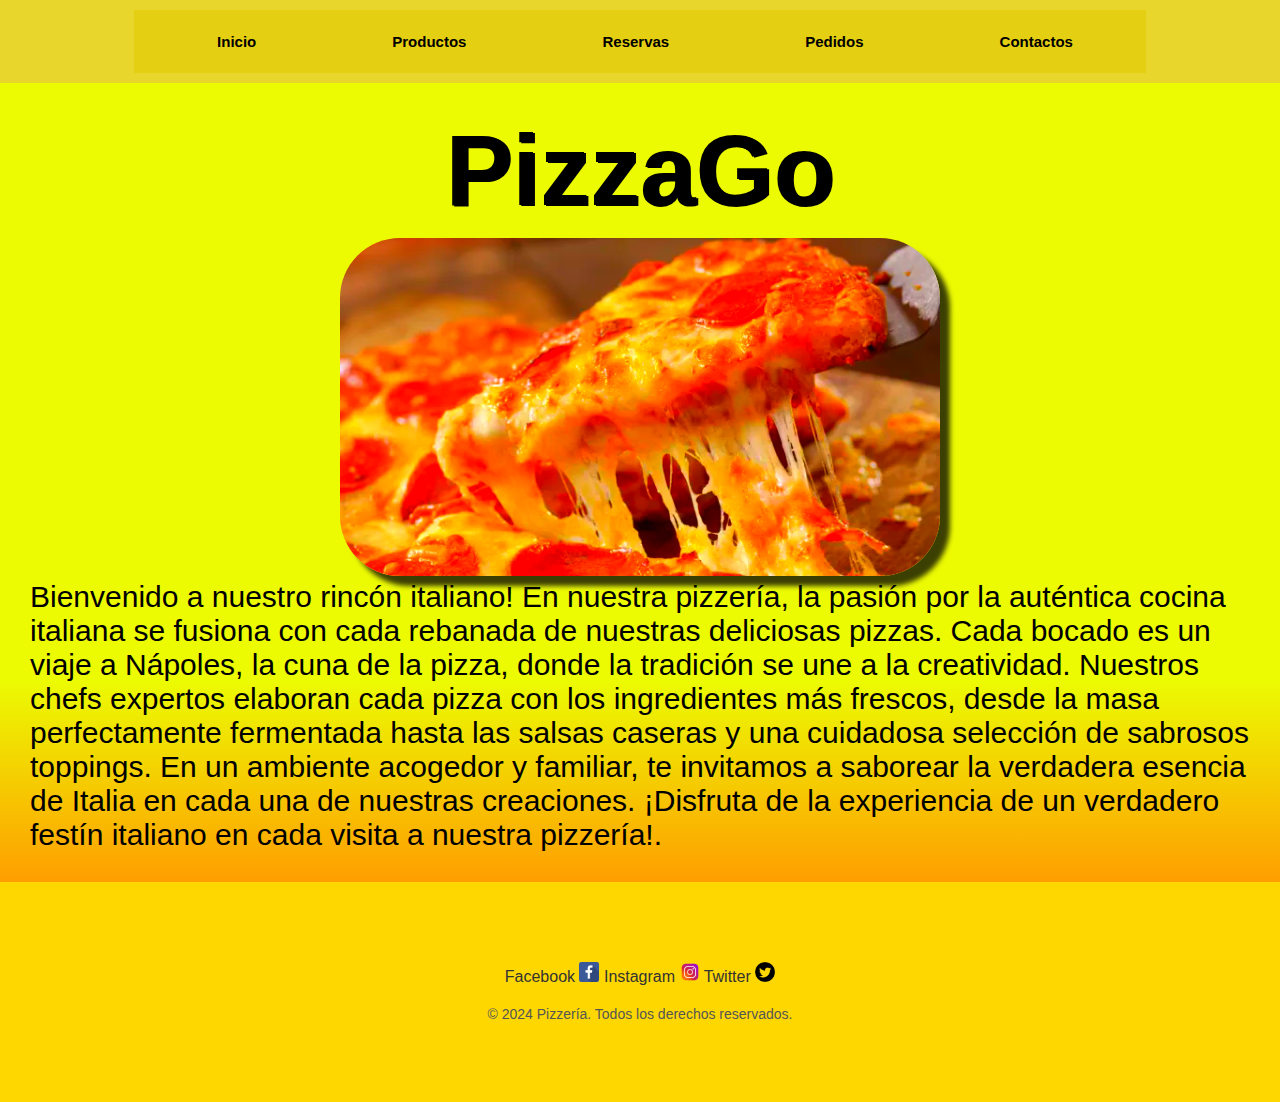
<file: index.html>
<!DOCTYPE html>
<html lang="en">
<head>
    <meta charset="UTF-8">
    <meta name="viewport" content="width=device-width, initial-scale=1.0">

    <link rel="stylesheet" href="css/estilo.css">
    <title>PizzaGo</title>
    <meta name="keywords" content="Pizzas, restaurante, italia, pizzeria">
</head>
<body>
    <!-- banner principal-->
    <header>
        
        <!--Menu de navegacion-->
       
        <nav class="nav">
            
            
               
            
            <ul class="nav">

            
                <li class="item iteminicio">
                    <a href="index.html">
                    Inicio
                </a>
                </li>
                <li class="item itemproductos">
                    <a href="pages/productos.html">
                        Productos
                    </a>
                </li>
                <li class="item itemreservas">
                    <a href="pages/Reservas.html">
                    Reservas
                </a>
                
                </li>
                <li class="item itempedidos">
                    <a href="pages/Pedidos.html">
                        Pedidos
                    </a>
                    
                </li>
                <li class="item itemcontactos">
                    <a href="pages/Contactos.html">
                        Contactos
                    </a>
                </li>
            </ul>
        </nav>
    
    </header>
    <!--Contenido principal-->
    <main class="fondoinx">
        <!--1 h1 por html, lo unico a tener en cuenta es que tenemos que respetar la jerarquia-->
        <h1 class="titulo">
            PizzaGo
        </h1>
        <div class="contenedorimg">
            
            <img src="img/fondo2.jpg" class="imagen" width="300px" alt=""> 
            
        </div>
        <p class="txtindex">Bienvenido a nuestro rincón italiano! En nuestra pizzería, la pasión por la auténtica cocina italiana se fusiona con cada rebanada de nuestras deliciosas pizzas. Cada bocado es un viaje a Nápoles, la cuna de la pizza, donde la tradición se une a la creatividad. Nuestros chefs expertos elaboran cada pizza con los ingredientes más frescos, desde la masa perfectamente fermentada hasta las salsas caseras y una cuidadosa selección de sabrosos toppings. En un ambiente acogedor y familiar, te invitamos a saborear la verdadera esencia de Italia en cada una de nuestras creaciones. ¡Disfruta de la experiencia de un verdadero festín italiano en cada visita a nuestra pizzería!.</p>
       
    </main>
    <!--Pie de pagina-->
    <div class= "fondofooter">

   
  <footer>
    <div class="footer-container">
      <div class="social-icons">
        Facebook <a href="https://facebook.com"> <img src="./img/iconface.png" class="iconface" alt=""></a>
        Instagram <a href="https://Instagram.com"> <img src="./img/iconig.png" class="iconface" alt=""></a>
    
   
        Twitter <a href="https://twitter.com"> <img src="./img/icontw.png" class="iconface"  alt=""></a>
      </div>
      <p>&copy; 2024 Pizzería. Todos los derechos reservados.</p>
    </div>
</div>
  </footer>
</div>
</body>
</html>
</file>
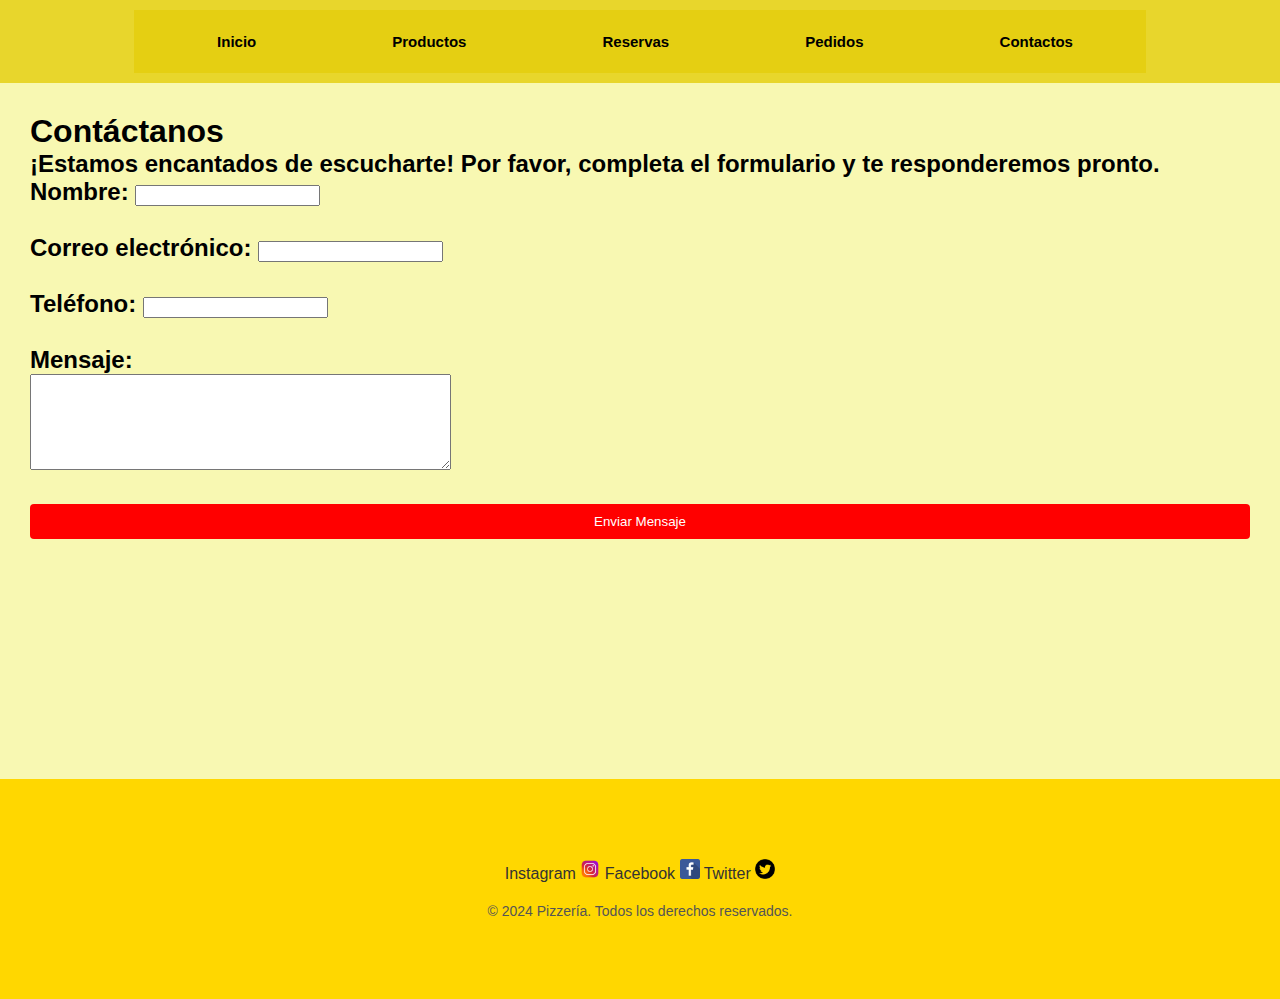
<file: pages/Contactos.html>
<!DOCTYPE html>
<html lang="en">
<head>
    <meta charset="UTF-8">
    <meta name="viewport" content="width=device-width, initial-scale=1.0">
   
    <link rel="stylesheet" href="../css/estilo.css">
    <title>Contactos</title>
    <meta name="keywords" content="WhatsApp, email, opiniones, criticas">
</head>
<body>
    <header>
       
        <!--Menu de navegacion-->
        <nav class="nav">
            
            
               
            
            <ul class="nav">

            
                <li class="item iteminicio">
                    <a href="../index.html">
                    Inicio
                </a>
                </li>
                <li class="item itemproductos">
                    <a href="../pages/productos.html">
                        Productos
                    </a>
                </li>
                <li class="item itemreservas">
                    <a href="../pages/Reservas.html">
                    Reservas
                </a>
                
                </li>
                <li class="item itempedidos">
                    <a href="../pages/Pedidos.html">
                        Pedidos
                    </a>
                    
                </li>
                <li class="item itemcontactos">
                    <a href="../pages/Contactos.html">
                        Contactos
                    </a>
                </li>
            </ul>
        </nav>
    </header> 
    
        <main class="main">

   
    <h1>Contáctanos</h1>
    
    <h2>¡Estamos encantados de escucharte! Por favor, completa el formulario y te responderemos pronto.<h2>

    <form  class= "form" action="enviar_mensaje.php" method="POST">
        <label for="nombre">Nombre:</label>
        <input type="text" id="nombre" name="nombre" required><br><br>

        <label for="email">Correo electrónico:</label>
        <input type="email" id="email" name="email" required><br><br>

        <label for="telefono">Teléfono:</label>
        <input type="tel" id="telefono" name="telefono"><br><br>

        <label for="mensaje">Mensaje:</label><br>
        <textarea id="mensaje" name="mensaje" rows="6" cols="50" required></textarea><br><br>

        <input type="submit" value="Enviar Mensaje">
    </form>
</main>
    <footer>
        <div class="footer-container footercontactos">
          <div class="social-icons">
             Instagram <a href="https://Instagram.com"> <img src="../img/iconig.png" class="iconface" alt=""></a>
              Facebook  <a href="https://facebook.com"> <img src="../img/iconface.png" class="iconface" alt=""></a>
            
           
              Twitter <a href="https://twitter.com"> <img src="../img/icontw.png" class="iconface"  alt=""></a>
            </div>
         
         
                <p>&copy; 2024 Pizzería. Todos los derechos reservados.</p>
        </div>
    
      </footer>
</body>
</html>
</file>
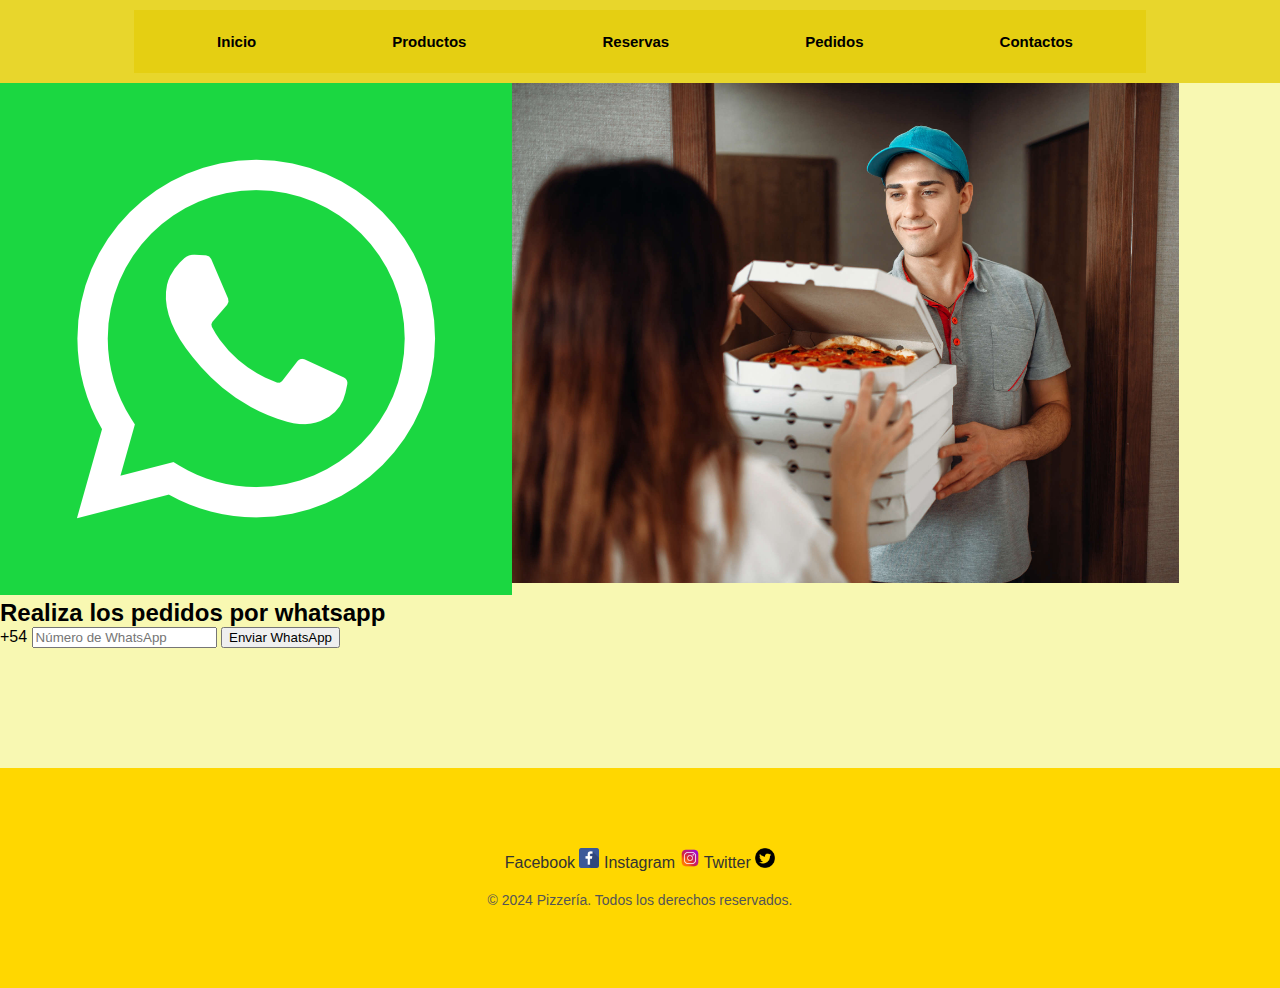
<file: pages/Pedidos.html>
<!DOCTYPE html>
<html lang="en">
<head>
    <meta charset="UTF-8">
    <meta name="viewport" content="width=device-width, initial-scale=1.0">
    
    <link href="https://cdn.jsdelivr.net/npm/bootstrap@5.3.2/dist/css/bootstrap.min.css" rel="stylesheet" integrity="sha384-T3c6CoIi6uLrA9TneNEoa7RxnatzjcDSCmG1MXxSR1GAsXEV/Dwwykc2MPK8M2HN" crossorigin="anonymous">
    <link rel="stylesheet" href="../css/estilo.css">
    <title>Pedidos </title>
    <meta name="keywords" content="whatsapp, delivery, comida en casa, pizzas">
</head>
<body>
    <header>
        <nav class="nav">
            
            
               
            
            <ul class="nav">

            
                <li class="item iteminicio">
                    <a href="../index.html">
                    Inicio
                </a>
                </li>
                <li class="item itemproductos">
                    <a href="../pages/productos.html">
                        Productos
                    </a>
                </li>
                <li class="item itemreservas">
                    <a href="../pages/Reservas.html">
                    Reservas
                </a>
                
                </li>
                <li class="item itempedidos">
                    <a href="../pages/Pedidos.html">
                        Pedidos
                    </a>
                    
                </li>
                <li class="item itemcontactos">
                    <a href="../pages/Contactos.html">
                        Contactos
                    </a>
                </li>
            </ul>
        </nav>
    </header> 
    <main>
    <div class="pedidoswsp justify-content-around align-items-center border-2 flex-wrap">
       
                   <div class="contenedorpedidos bg-success d-inline-flex p-2 h-100 mt-5 d-flex align-items-center justify-content-flex-start flex-column border border-white rounded">

    <img src="../img/wsp.png" alt="" class=" h-25 mt-4 rounded-4 deliveryimg">
   
    <div class="container mt-5 d-flex flex-column">
        
        <h2 class="mb-4">Realiza los pedidos por whatsapp</h2>
      
        <form class="">
          <div class="input-group mb-3 d-flex ">
            <span class="input-group-text">+54</span>
            <input type="text" class="form-control" placeholder="Número de WhatsApp" aria-label="Número de WhatsApp" aria-describedby="basic-addon2">
            <button class="btn btn-success" type="button">Enviar WhatsApp</button>
           
          
        </form>
       
      </div>
    </div>
</div>
<img src="../img/delivery.jpg" alt="" class="h-100 mt-5 rounded-4 ">
</div>







</main>
<footer>
    <div class="footer-container">
      <div class="social-icons">
        Facebook <a href="https://facebook.com"> <img src="../img/iconface.png" class="iconface" alt=""></a>
                Instagram <a href="https://Instagram.com"> <img src="../img/iconig.png" class="iconface" alt=""></a>
            
           
                Twitter <a href="https://twitter.com"> <img src="../img/icontw.png" class="iconface"  alt=""></a>
      </div>
      <p>&copy; 2024 Pizzería. Todos los derechos reservados.</p>
    </div>
  </footer>

<script src="https://cdn.jsdelivr.net/npm/bootstrap@5.3.2/dist/js/bootstrap.bundle.min.js" integrity="sha384-C6RzsynM9kWDrMNeT87bh95OGNyZPhcTNXj1NW7RuBCsyN/o0jlpcV8Qyq46cDfL" crossorigin="anonymous"></script>
</body>
</html>
</file>
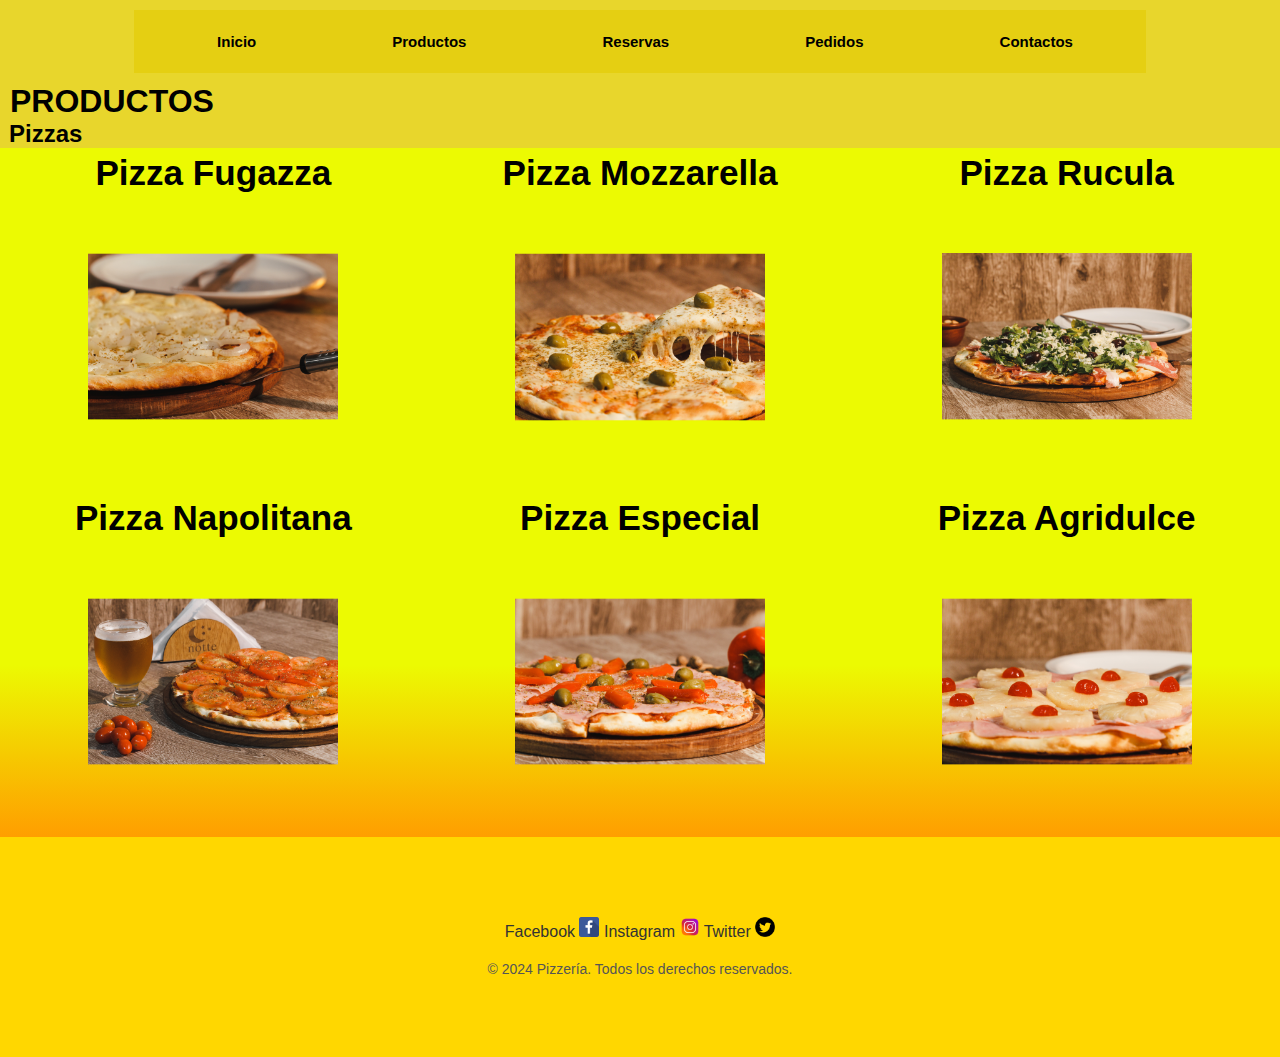
<file: pages/productos.html>
<!DOCTYPE html>
<html lang="en">
    <head>
    <meta charset="UTF-8">
    <meta name="viewport" content="width=
    , initial-scale=1.0">
    <link rel="stylesheet" href="../css/estilo.css">
    <title>Menu</title>
    <meta name="keywords" content="Menu, Pizzas, Napolitana, agridulce, fugazza">
</head>
<body>
    <header>
        <nav class="nav">
            
            
               
            
            <ul class="nav">

            
                <li class="item iteminicio">
                    <a href="../index.html">
                    Inicio
                </a>
                </li>
                <li class="item itemproductos">
                    <a href="../pages/productos.html">
                        Productos
                    </a>
                </li>
                <li class="item itemreservas">
                    <a href="../pages/Reservas.html">
                    Reservas
                </a>
                
                </li>
                <li class="item itempedidos">
                    <a href="../pages/Pedidos.html">
                        Pedidos
                    </a>
                    
                </li>
                <li class="item itemcontactos">
                    <a href="../pages/Contactos.html">
                        Contactos
                    </a>
                </li>
            </ul>
        </nav>
    </header> 
    <main class="FondoMenu">
        <!--1 h1 por html, lo unico a tener en cuenta es que tenemos que respetar la jerarquia-->
        <h1 class="tituloproductos">PRODUCTOS</h1>
        <h2 class="subtituloproductos">Pizzas</h2>
        <div class="menu">
            
            <div class="itemgrid"><h3>Pizza Fugazza</h3><img src="../img/PizzaFugazza.png" alt="PizzaPeperoni"></div>
            <div class="itemgrid"><h3>Pizza Mozzarella</h3> <img src="../img/PizzaMozarella.jpg" alt="PizzaMozarella"> </div>
            <div class="itemgrid"><h3>Pizza Rucula</h3><img src="../img/PizzaRucula.jpg" alt="PizzaRucula"></div>
            <div class="itemgrid"><h3>Pizza Napolitana</h3><img src="../img/PizzaNapo.png" alt="PizzaPancetaYCheddar"></div>
            
            <div class="itemgrid"><h3>Pizza Especial</h3><img src="../img/especial.png" alt="PizzaPollo"></div>
            <div class="itemgrid"><h3>Pizza Agridulce</h3><img src="../img/pizzaAgridulce.png" alt="PizzaAgridulce"></div>
        </div>
        
       
    </main>
    <footer>
        <div class="footer-container">
          <div class="social-icons">
            Facebook <a href="https://facebook.com"> <img src="../img/iconface.png" class="iconface" alt=""></a>
            Instagram <a href="https://Instagram.com"> <img src="../img/iconig.png" class="iconface" alt=""></a>
        
       
            Twitter <a href="https://twitter.com"> <img src="../img/icontw.png" class="iconface"  alt=""></a>
          </div>
          <p>&copy; 2024 Pizzería. Todos los derechos reservados.</p>
        </div>
      </footer>
</body>
</html>
</file>
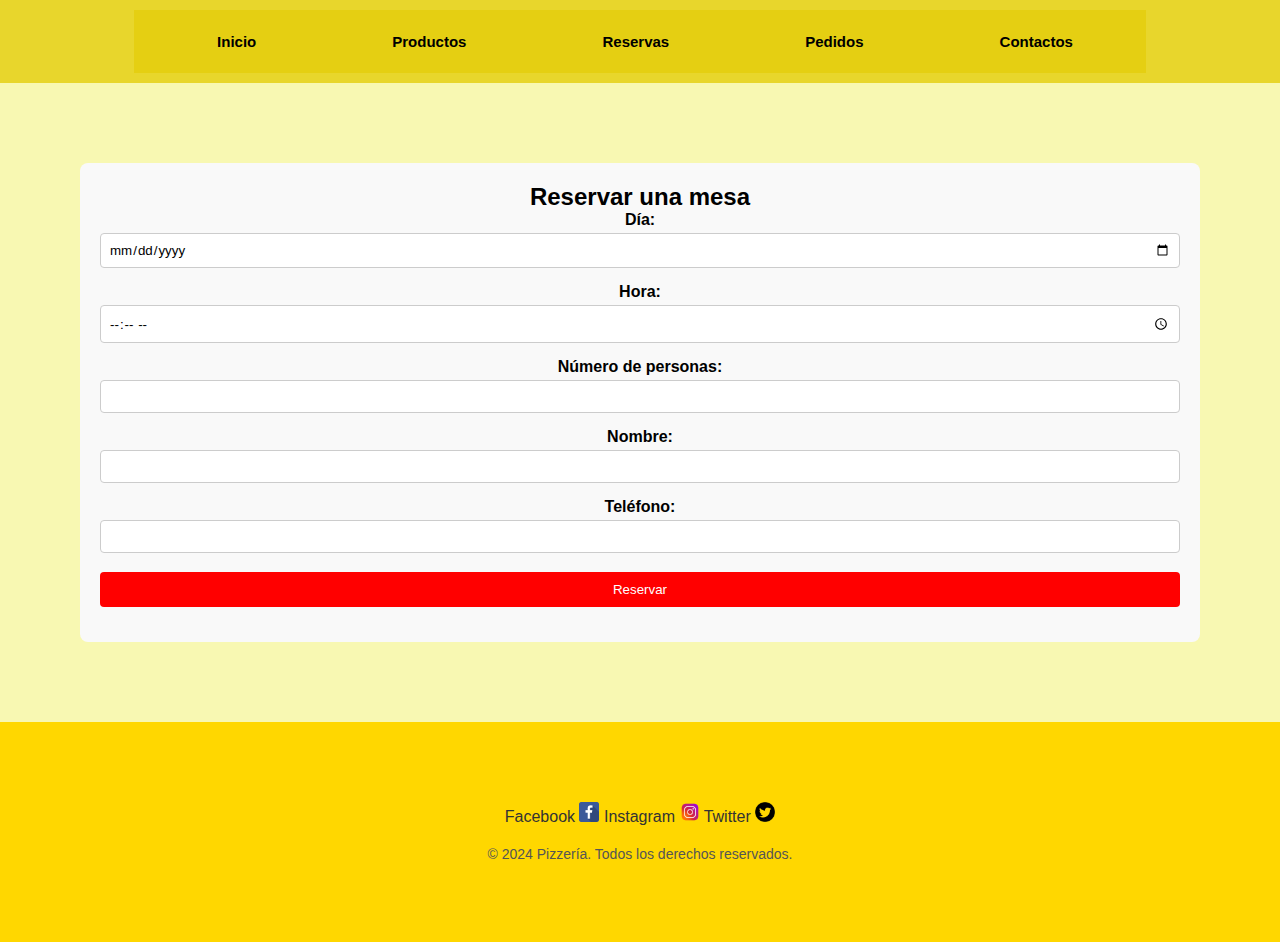
<file: pages/Reservas.html>
<!DOCTYPE html>
<html lang="en">
<head>
    <meta charset="UTF-8">
    <meta name="viewport" content="width=device-width, initial-scale=1.0">
    
    <link rel="stylesheet" href="../css/estilo.css">
    <title>Reservas</title>

<meta name="keywords" content="Reservas, mesa, cumpleaños, reuniones">
</head>
<body>
    <header>
        <nav class="nav">
            
            
               
            
            <ul class="nav">

            
                <li class="item iteminicio">
                    <a href="../index.html">
                    Inicio
                </a>
                </li>
                <li class="item itemproductos">
                    <a href="../pages/productos.html">
                        Productos
                    </a>
                </li>
                <li class="item itemreservas">
                    <a href="../pages/Reservas.html">
                    Reservas
                </a>
                
                </li>
                <li class="item itempedidos">
                    <a href="../pages/Pedidos.html">
                        Pedidos
                    </a>
                    
                </li>
                <li class="item itemcontactos">
                    <a href="../pages/Contactos.html">
                        Contactos
                    </a>
                </li>
            </ul>
        </nav>
    </header> 
      <!--Formulario, me ayude con chat gpt-->
      <section class="reserva">
        <main>
        <h2>Reservar una mesa</h2>
        
        <form class= "reservaform" action="#" method="post">
            <div class="form-group">
                <label for="dia">Día:</label>
                <input type="date" id="dia" name="dia">
            </div>
            <div class="form-group">
                <label for="hora">Hora:</label>
                <input type="time" id="hora" name="hora">
            </div>
            <div class="form-group">
                <label for="personas">Número de personas:</label>
                <input type="number" id="personas" name="personas" min="1" max="10">
            </div>
            <div class="form-group">
                <label for="nombre">Nombre:</label>
                <input type="text" id="nombre" name="nombre">
            </div>
            <div class="form-group">
                <label for="telefono">Teléfono:</label>
                <input type="tel" id="telefono" name="telefono">
            </div>
            <div class="form-group">
                <input type="submit" value="Reservar">
            </div>
        </form>
    </section>
        </main>
        <footer>
            <div class="footer-container">
              <div class="social-icons">
                Facebook <a href="https://facebook.com"> <img src="../img/iconface.png" class="iconface" alt=""></a>
                Instagram <a href="https://Instagram.com"> <img src="../img/iconig.png" class="iconface" alt=""></a>
            
           
                Twitter <a href="https://twitter.com"> <img src="../img/icontw.png" class="iconface"  alt=""></a>              </div>
              <p>&copy; 2024 Pizzería. Todos los derechos reservados.</p>
            </div>
          </footer>
</body>
</html>
</file>
<file: css/estilo.css>
@charset "UTF-8";
.FondoMenu {
  background-color: rgba(228, 206, 12, 0.808);
}
.FondoMenu .tituloproductos {
  margin-left: 10px;
}
.FondoMenu .subtituloproductos {
  margin-left: 9px;
}
.FondoMenu .menu {
  display: grid;
  grid-template-columns: repeat(3, 1fr); /* 3 columnas iguales */
  background: rgb(236, 250, 2);
  background: linear-gradient(180deg, rgb(236, 250, 2) 62%, rgb(236, 250, 2) 75%, rgb(255, 158, 0) 100%);
  margin: auto;
}
.FondoMenu .menu .itemgrid {
  padding: 5px;
  text-align: center;
  grid-template-rows: auto 1fr auto; /* 3 filas para la imagen, título y descripción */
  max-width: 100%; /* Máximo ancho para cada celda */
  max-height: 100%; /* Máxima altura para cada celda */
  font-size: 30px;
  font-weight: 600;
  color: rgb(0, 0, 0);
}
.FondoMenu .menu .itemgrid img {
  max-width: 100%; /* Ajustar la imagen al ancho del contenedor */
  border-radius: 50px;
  border-radius: 5px;
  width: 60%; /* Ajustar al ancho máximo permitido */
  margin: 50px;
}

/*footer*/
footer {
  background-color: #ffd700; /* Amarillo */
  padding: 80px;
  text-align: center;
  color: #333; /* Texto gris oscuro */
}
footer .footer-container {
  max-width: 1200px;
  margin: 0 auto;
}
footer .social-icons {
  margin-bottom: 20px;
}
footer .icon {
  display: inline-block;
  width: 40px;
  height: 40px;
  background-size: cover;
  margin: 0 10px;
}
footer .facebook {
  background-image: url("facebook-icon.png"); /* Reemplaza 'facebook-icon.png' con la ruta de tu ícono de Facebook */
}
footer .twitter {
  background-image: url("twitter-icon.png"); /* Reemplaza 'twitter-icon.png' con la ruta de tu ícono de Twitter */
}
footer .instagram {
  background-image: url("/img/iconigSinFondo.png"); /* Reemplaza 'instagram-icon.png' con la ruta de tu ícono de Instagram */
}
footer p {
  font-size: 14px;
  color: #555;
}

.pedidoswsp {
  height: 500px;
  display: flex;
  margin-bottom: 185px;
}

body {
  background-color: rgba(241, 241, 102, 0.5);
}

.form {
  margin-bottom: 240px;
}

input[type=submit] {
  background-color: #ff0000;
  color: #fff;
  cursor: pointer;
  padding: 10px;
  border: none;
  border-radius: 4px;
  width: 100%;
}

* {
  font-family: "Nova Square", sans-serif;
  margin: 0;
}

header {
  display: grid;
}
header a {
  text-decoration: none;
  font-weight: 600;
  color: black;
}
header .nav {
  background-color: rgba(228, 206, 12, 0.808);
  font-size: 15px;
  text-decoration: none;
  padding: 10px;
  display: flex;
  justify-content: space-around;
  align-items: center;
}
header .nav .imagenbarraitem {
  width: 130px;
  border: 2px solid;
  border-radius: 30px;
  margin-top: 5px;
  display: flex;
}
header .nav .item {
  margin: 10px 60px 10px 70px;
  padding: 3px;
  text-decoration: none;
  border-radius: 10px;
  display: flex;
}
header .nav .item:hover {
  background-color: bisque;
}

/* MAIN*/
.fondoinx {
  background-color: rgba(255, 255, 0, 0.5);
  background-size: cover;
  padding: 30px;
  background: rgb(236, 250, 2);
  background: rgb(236, 250, 2);
  background: linear-gradient(180deg, rgb(236, 250, 2) 62%, rgb(236, 250, 2) 75%, rgb(255, 158, 0) 100%);
}
.fondoinx .titulo {
  font-family: "Roboto", Arial, sans-serif;
  font-size: 5rem;
  text-align: center;
  margin-bottom: 10px;
}
.fondoinx .imagen {
  width: 600px;
  margin-top: 0px;
  box-shadow: 10px 10px 5px 0px rgba(0, 0, 0, 0.75);
  -webkit-box-shadow: 10px 10px 5px 0px rgba(0, 0, 0, 0.75);
  -moz-box-shadow: 10px 10px 5px 0px rgba(0, 0, 0, 0.75);
  border-radius: 60px;
  background-position-x: left 25px;
}
.fondoinx .contenedorimg {
  text-align: center;
}
.fondoinx .txtindex {
  font-size: 30px;
  color: black;
}
.fondoinx .titulo {
  font-size: 100px;
  color: black;
  text-shadow: 2px 1px 0px black;
}

/* Para sacar el sub rayado de el footer y nav */
a {
  text-decoration: none;
  font-weight: 600;
  color: black;
}

/* Formulario echo con chat gpt*/
.reserva {
  background-color: #f9f9f9;
  padding: 20px;
  border-radius: 8px;
  text-align: center;
  margin: 80px;
}
.reserva .reservaform .form-group {
  margin-bottom: 15px;
}
.reserva .reservaform label {
  display: block;
  font-weight: bold;
}
.reserva .reservaform input {
  padding: 8px;
  border: 1px solid #ccc;
  border-radius: 4px;
  width: 100%;
  box-sizing: border-box;
  margin-top: 4px;
}
.reserva .reservaform input[type=submit] {
  background-color: #ff0000;
  color: #fff;
  cursor: pointer;
  padding: 10px;
  border: none;
  border-radius: 4px;
  width: 100%;
}
.reserva .reservaform .form {
  margin-bottom: 120px;
}
.reserva .reservaform .reservaform {
  margin-bottom: 237px;
}

/* Pedidos main*/
.pedidoswsp {
  height: 500px;
  display: flex;
  margin-bottom: 185px;
}

body {
  background-color: rgba(241, 241, 102, 0.5);
}

.form {
  margin-bottom: 240px;
}

input[type=submit] {
  background-color: #ff0000;
  color: #fff;
  cursor: pointer;
  padding: 10px;
  border: none;
  border-radius: 4px;
  width: 100%;
}

.main {
  margin: 30px;
}

.footercontactos {
  margin-bottom: 0px;
}

@media only screen and (max-width: 600px) {
  * {
    overflow-x: hidden;
  }
  header {
    width: 100%;
    display: flex;
    margin: 0;
    margin-top: 0px;
  }
  header .nav {
    font-size: 15px;
    padding: 0px;
    justify-content: center;
    flex-wrap: wrap;
    margin: 2px;
  }
  header .contenedorimg {
    display: flex;
  }
  header .contenedorimg .imagen {
    width: 500px;
    display: flex;
    justify-content: center;
    margin-right: 80px;
  }
  header .contenedorimg .imagenbarraitem {
    margin-top: 30px;
    height: 90px;
    width: 100px;
  }
  .fondoinx {
    width: 100%;
  }
  .fondoinx .titulo {
    font-size: 60px;
  }
  .fondoinx .contenedorimg {
    display: flex;
    margin-left: 80px;
  }
  .fondoinx .contenedorimg .imagen {
    width: 400px;
    display: flex;
    justify-content: center;
    margin-right: 80px;
  }
  .fondoinx .txtindex {
    margin-right: 80px;
    font-size: 20px;
    margin-left: 10px;
    height: 100%;
  }
  .FondoMenu .menu {
    display: grid;
    grid-template-columns: none;
    margin: 40px;
    font-size: 5px;
  }
}
@media only screen and (min-width: 601px) and (max-width: 1220px) {
  header .nav {
    flex-wrap: wrap;
  }
  * {
    overflow-x: hidden;
  }
}
.titulo {
  -webkit-animation: tracking-in-contract-bck 1s cubic-bezier(0.215, 0.61, 0.355, 1) both;
  animation: tracking-in-contract-bck 1s cubic-bezier(0.215, 0.61, 0.355, 1) both;
}

/* ----------------------------------------------
 * Generated by Animista on 2024-1-16 14:59:0
 * Licensed under FreeBSD License.
 * See http://animista.net/license for more info. 
 * w: http://animista.net, t: @cssanimista
 * ---------------------------------------------- */
/**
 * ----------------------------------------
 * animation tracking-in-contract-bck
 * ----------------------------------------
 */
@-webkit-keyframes tracking-in-contract-bck {
  0% {
    letter-spacing: 1em;
    -webkit-transform: translateZ(400px);
    transform: translateZ(400px);
    opacity: 0;
  }
  40% {
    opacity: 0.6;
  }
  100% {
    -webkit-transform: translateZ(0);
    transform: translateZ(0);
    opacity: 1;
  }
}
@keyframes tracking-in-contract-bck {
  0% {
    letter-spacing: 1em;
    -webkit-transform: translateZ(400px);
    transform: translateZ(400px);
    opacity: 0;
  }
  40% {
    opacity: 0.6;
  }
  100% {
    -webkit-transform: translateZ(0);
    transform: translateZ(0);
    opacity: 1;
  }
}
.imagen {
  -webkit-animation: rotate-in-2-tr-cw 1.3s cubic-bezier(0.25, 0.46, 0.45, 0.94) both;
  animation: rotate-in-2-tr-cw 1.3s cubic-bezier(0.25, 0.46, 0.45, 0.94) both;
}

/* ----------------------------------------------
 * Generated by Animista on 2024-1-16 15:3:49
 * Licensed under FreeBSD License.
 * See http://animista.net/license for more info. 
 * w: http://animista.net, t: @cssanimista
 * ---------------------------------------------- */
/**
 * ----------------------------------------
 * animation rotate-in-2-tr-cw
 * ----------------------------------------
 */
@-webkit-keyframes rotate-in-2-tr-cw {
  0% {
    -webkit-transform: rotate(-45deg);
    transform: rotate(-45deg);
    -webkit-transform-origin: 100% 0%;
    transform-origin: 100% 0%;
    opacity: 0;
  }
  100% {
    -webkit-transform: rotate(0);
    transform: rotate(0);
    -webkit-transform-origin: 100% 0%;
    transform-origin: 100% 0%;
    opacity: 1;
  }
}
@keyframes rotate-in-2-tr-cw {
  0% {
    -webkit-transform: rotate(-45deg);
    transform: rotate(-45deg);
    -webkit-transform-origin: 100% 0%;
    transform-origin: 100% 0%;
    opacity: 0;
  }
  100% {
    -webkit-transform: rotate(0);
    transform: rotate(0);
    -webkit-transform-origin: 100% 0%;
    transform-origin: 100% 0%;
    opacity: 1;
  }
}
.txtindex {
  -webkit-animation: text-focus-in 1.7s cubic-bezier(0.55, 0.085, 0.68, 0.53) both;
  animation: text-focus-in 1.7s cubic-bezier(0.55, 0.085, 0.68, 0.53) both;
}

/* ----------------------------------------------
 * Generated by Animista on 2024-1-16 15:6:46
 * Licensed under FreeBSD License.
 * See http://animista.net/license for more info. 
 * w: http://animista.net, t: @cssanimista
 * ---------------------------------------------- */
/**
 * ----------------------------------------
 * animation text-focus-in
 * ----------------------------------------
 */
@-webkit-keyframes text-focus-in {
  0% {
    -webkit-filter: blur(12px);
    filter: blur(12px);
    opacity: 0;
  }
  100% {
    -webkit-filter: blur(0px);
    filter: blur(0px);
    opacity: 1;
  }
}
@keyframes text-focus-in {
  0% {
    -webkit-filter: blur(12px);
    filter: blur(12px);
    opacity: 0;
  }
  100% {
    -webkit-filter: blur(0px);
    filter: blur(0px);
    opacity: 1;
  }
}
.itemgrid img:hover {
  transform: scale(1.4);
  -webkit-transform: scale(1.4);
  -moz-transform: scale(1.4);
}

.imagen {
  filter: brightness(104%) saturate(269%);
  -webkit-filter: brightness(104%) saturate(269%);
  -moz-filter: brightness(104%) saturate(269%);
}

.iconface {
  width: 20px;
}

/*# sourceMappingURL=estilo.css.map */
</file>
